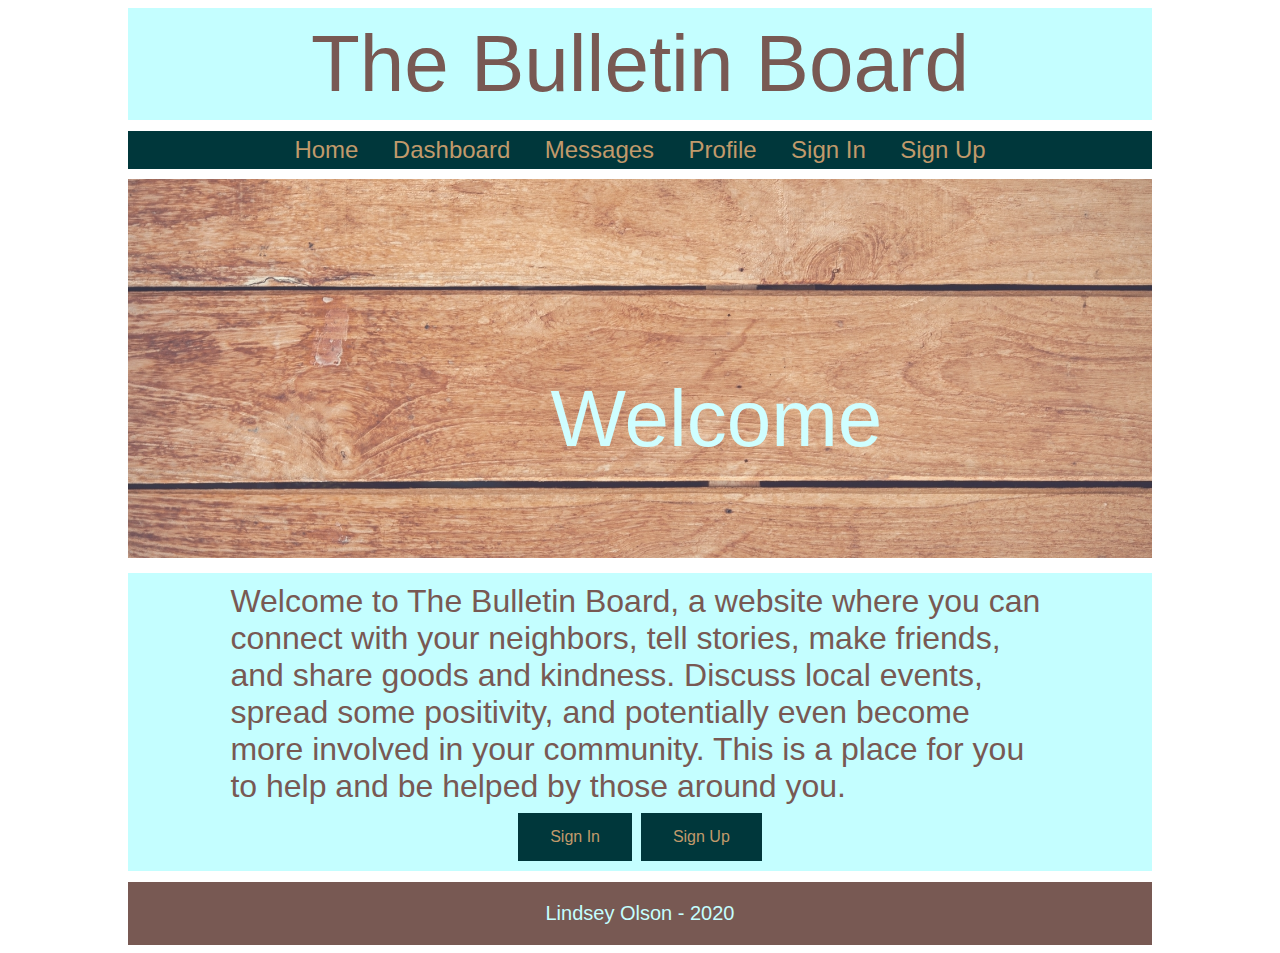
<file: index.html>
<!DOCTYPE html>
<html lang="en">
<head>
    <meta charset="UTF-8">
    <title>Home</title>
    <link rel="stylesheet" href="assets/css/styles.css">
</head>
<body>
    <div class="head">
        The Bulletin Board
    </div>

    <div class="nav">
        <ul>
            <li> <a href="index.html"> Home </a> </li>
            <li> <a href="dashboard.html"> Dashboard </a></li>
            <li> <a href="messages.html"> Messages </a></li>
            <li> <a href="profile.html"> Profile </a> </li>
            <li> <a href="signin.html"> Sign In</a></li>
            <li> <a href="signup.html"> Sign Up</a></li>
        </ul>
    </div>

    <div class="headimage">
        <img src="assets/media/wood.jpg" alt="Wood" title="Wooden boards" style="width: 100%;">
        <div class="centertext">Welcome</div>
    </div>

    <div class="welcome">
        Welcome to The Bulletin Board, a website where you can connect
        with your neighbors, tell stories, make friends, and share goods and kindness. Discuss
        local events, spread some positivity, and potentially even become more involved
        in your community. This is a place for you to help and be helped by
        those around you.

        <div class="sign">
            <button onclick="window.location.href = 'signin.html';"> Sign In </button>
            <button onclick="window.location.href = 'signup.html';"> Sign Up </button>
        </div>
    </div>

    <div class="footer">
        Lindsey Olson - 2020
    </div>


</body>
</html>
</file>
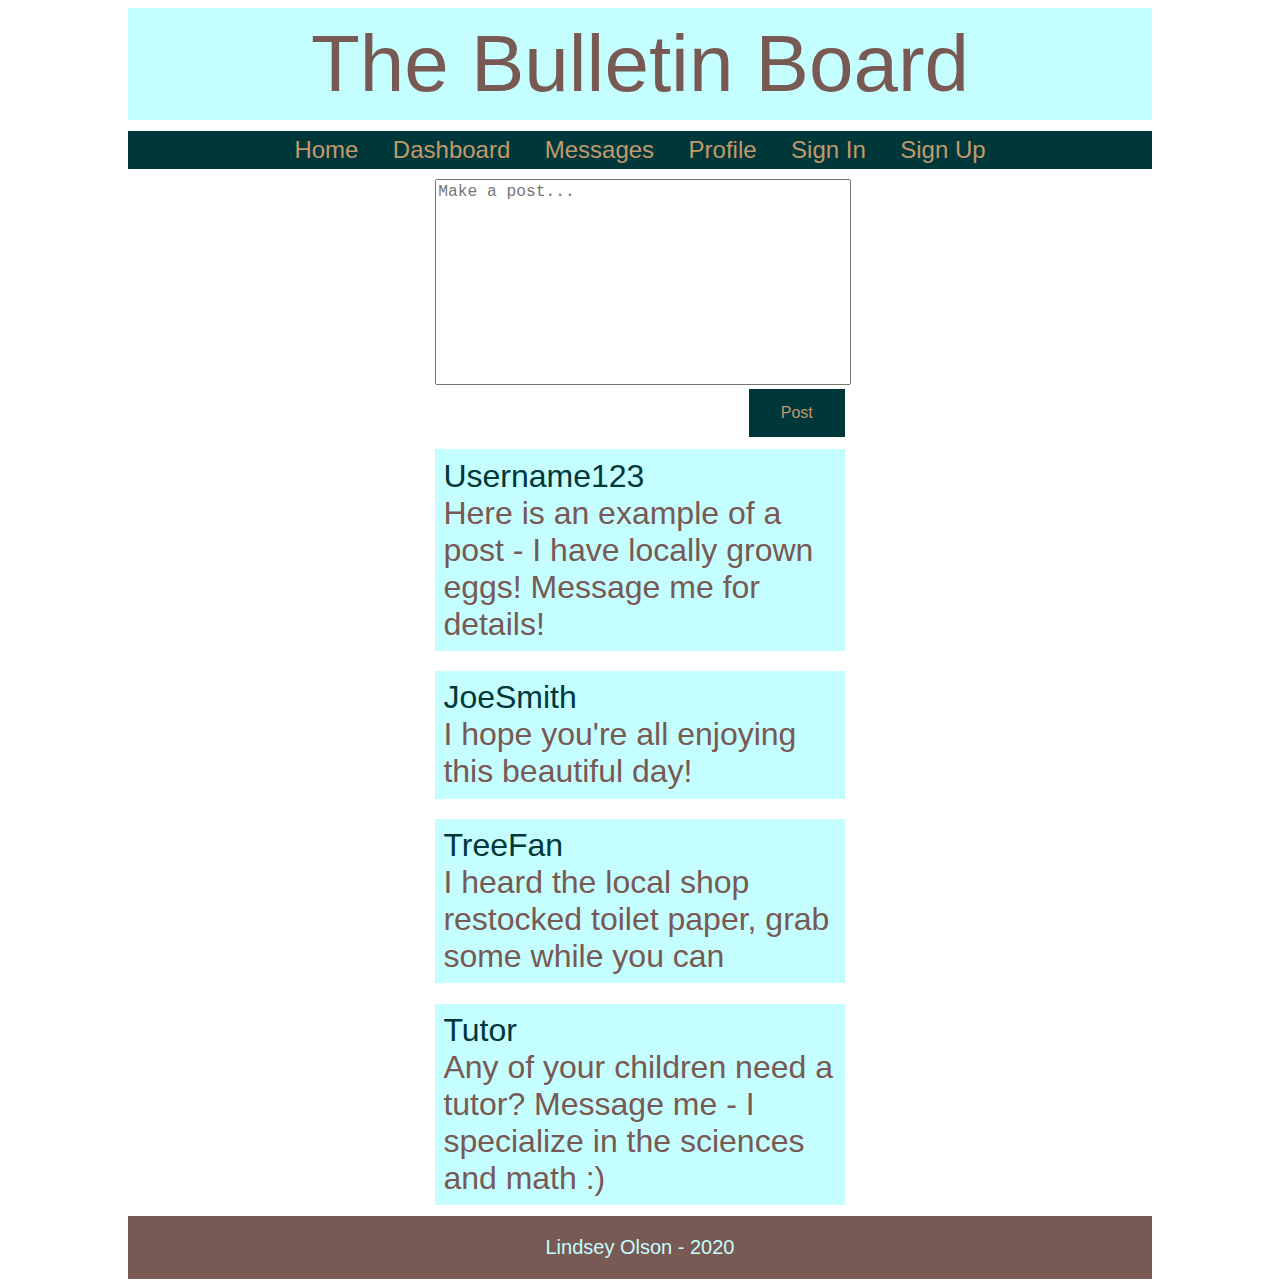
<file: dashboard.html>
<!DOCTYPE html>
<html lang="en">
<head>
    <meta charset="UTF-8">
    <title>Dashboard</title>
    <link rel="stylesheet" href="assets/css/styles.css">
</head>
<body>
    <script src="assets/js/script.js"></script>

    <div class="head">
        The Bulletin Board
    </div>

    <div class="nav">
        <ul>
            <li> <a href="index.html"> Home </a> </li>
            <li> <a href="dashboard.html"> Dashboard </a></li>
            <li> <a href="messages.html"> Messages </a></li>
            <li> <a href="profile.html"> Profile </a> </li>
            <li> <a href="signin.html"> Sign In</a></li>
            <li> <a href="signup.html"> Sign Up</a></li>
        </ul>
    </div>

    <div class="textarea">
        <textarea id="textarea1" placeholder="Make a post..."></textarea> <br/>
        <button onclick="post()" style="float: right; font-size: 1em;"> Post </button>
    </div>

    <div class="posts">
        <div class="post">
            <div class="user">
                Username123
            </div> <br/>
            Here is an example of a post - I have locally grown eggs! Message me for details!
        </div>

        <div class="post">
            <div class="user">
                JoeSmith
            </div> <br/>
            I hope you're all enjoying this beautiful day!
        </div>

        <div class="post">
            <div class="user">
                TreeFan
            </div> <br/>
            I heard the local shop restocked toilet paper, grab some while you can
        </div>

        <div class="post">
            <div class="user">
                Tutor
            </div> <br/>
            Any of your children need a tutor? Message me - I specialize in the sciences and math :)
        </div>

    </div>

    <div class="footer">
        Lindsey Olson - 2020
    </div>

</body>
</html>
</file>
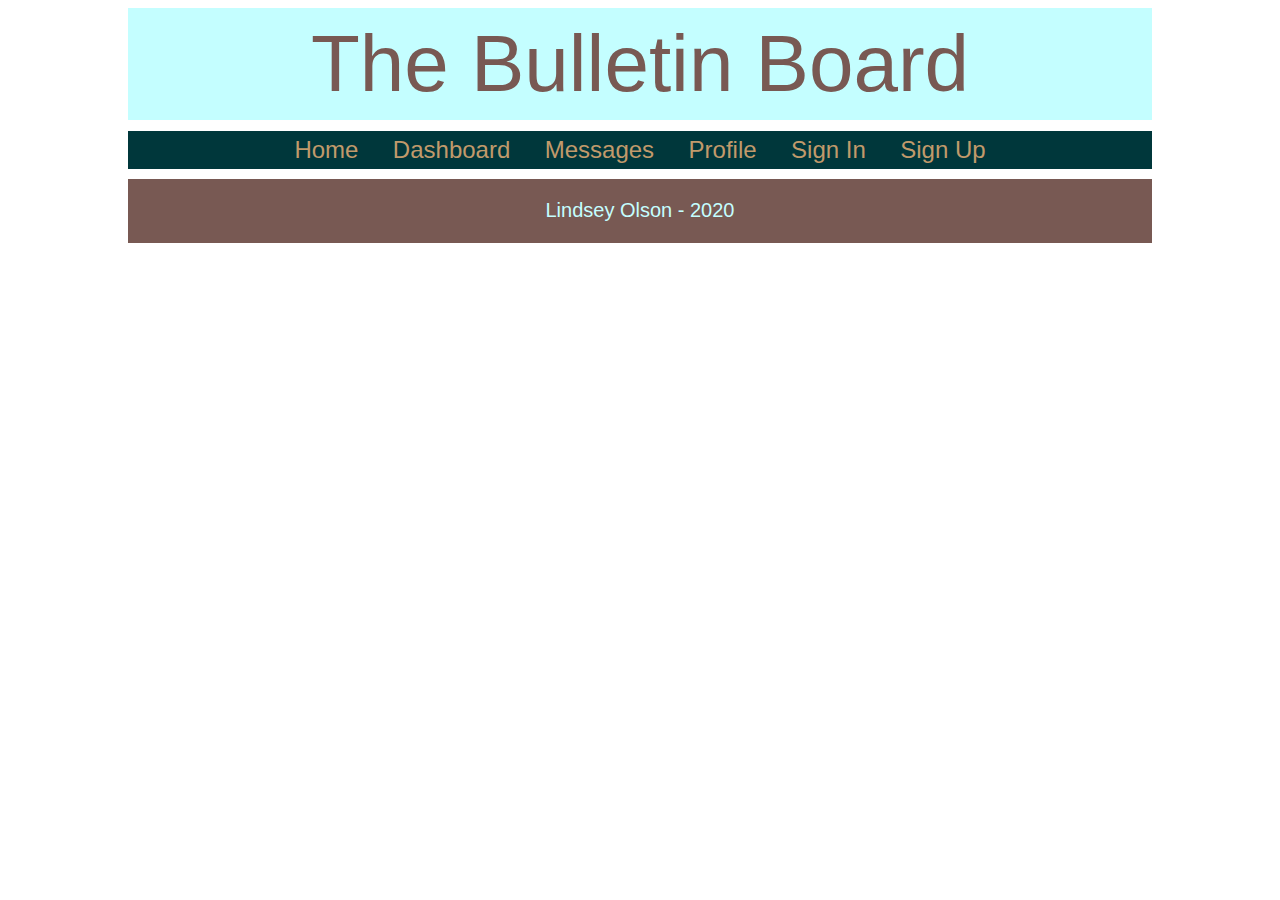
<file: editprofile.html>
<!DOCTYPE html>
<html lang="en">
<head>
    <meta charset="UTF-8">
    <title>Your Profile</title>
    <link rel="stylesheet" href="assets/css/styles.css">
</head>
<body>
    <div class="head">
        The Bulletin Board
    </div>

    <div class="nav">
        <ul>
            <li> <a href="index.html"> Home </a> </li>
            <li> <a href="dashboard.html"> Dashboard </a></li>
            <li> <a href="messages.html"> Messages </a></li>
            <li> <a href="profile.html"> Profile </a> </li>
            <li> <a href="signin.html"> Sign In</a></li>
            <li> <a href="signup.html"> Sign Up</a></li>
        </ul>
    </div>

    <div class="footer">
        Lindsey Olson - 2020
    </div>

</body>
</html>
</file>
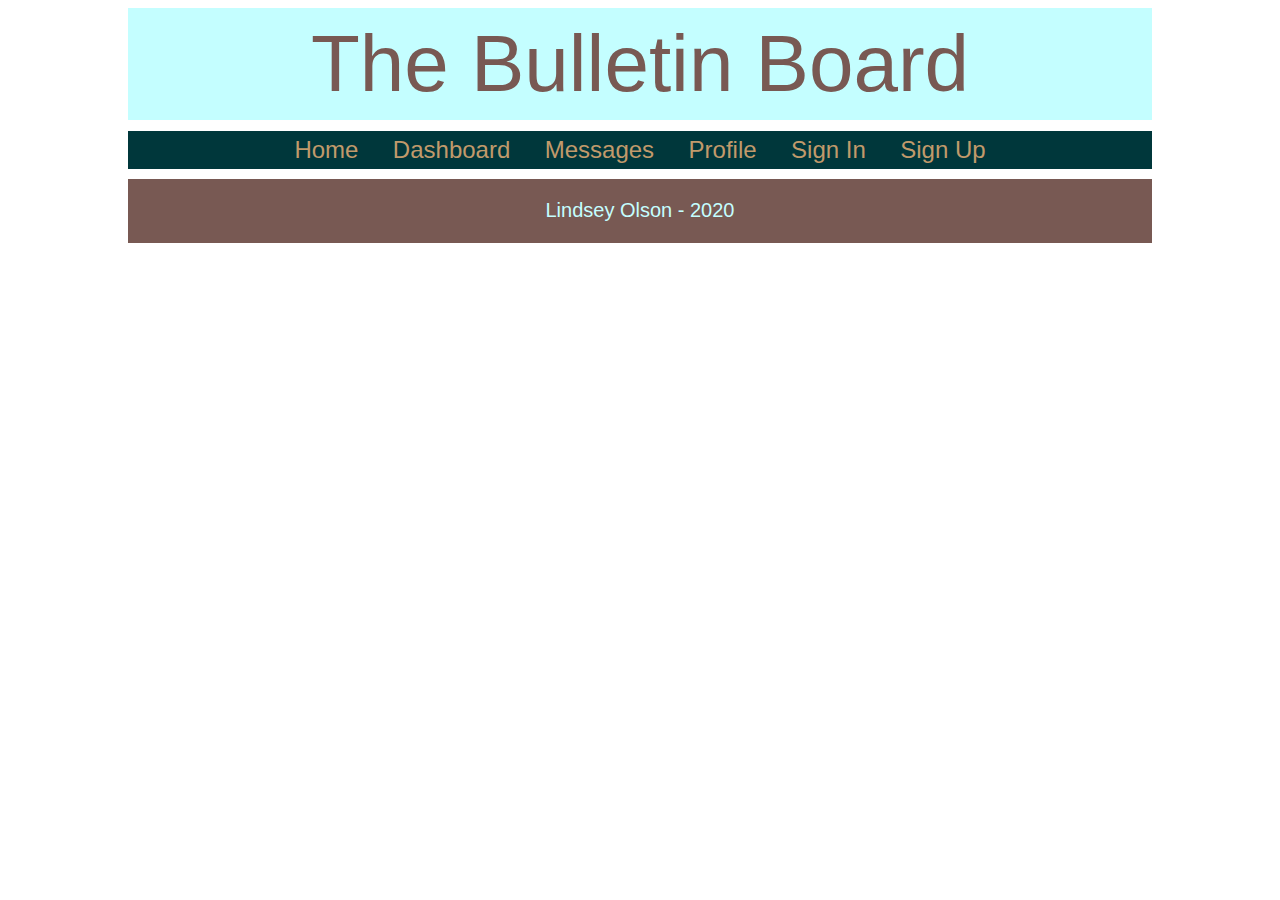
<file: messages.html>
<!DOCTYPE html>
<html lang="en">
<head>
    <meta charset="UTF-8">
    <title>Messages</title>
    <link rel="stylesheet" href="assets/css/styles.css">
</head>
<body>
    <div class="head">
        The Bulletin Board
    </div>

    <div class="nav">
        <ul>
            <li> <a href="index.html"> Home </a> </li>
            <li> <a href="dashboard.html"> Dashboard </a></li>
            <li> <a href="messages.html"> Messages </a></li>
            <li> <a href="profile.html"> Profile </a> </li>
            <li> <a href="signin.html"> Sign In</a></li>
            <li> <a href="signup.html"> Sign Up</a></li>
        </ul>
    </div>

    <div class="footer">
        Lindsey Olson - 2020
    </div>

</body>
</html>
</file>
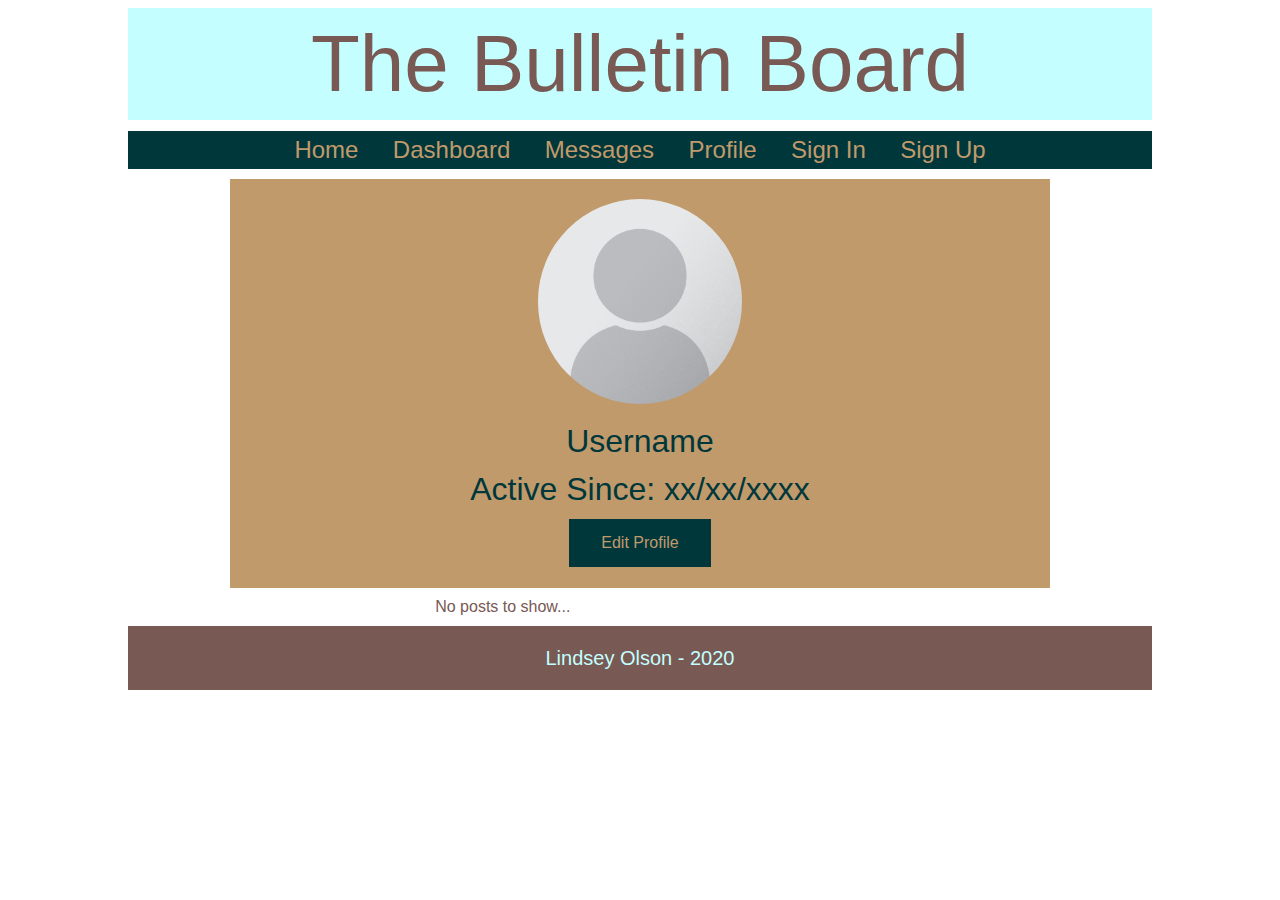
<file: profile.html>
<!DOCTYPE html>
<html lang="en">
<head>
    <meta charset="UTF-8">
    <title>Your Profile</title>
    <link rel="stylesheet" href="assets/css/styles.css">
</head>
<body>
    <div class="head">
        The Bulletin Board
    </div>

    <div class="nav">
        <ul>
            <li> <a href="index.html"> Home </a> </li>
            <li> <a href="dashboard.html"> Dashboard </a></li>
            <li> <a href="messages.html"> Messages </a></li>
            <li> <a href="profile.html"> Profile </a> </li>
            <li> <a href="signin.html"> Sign In</a></li>
            <li> <a href="signup.html"> Sign Up</a></li>
        </ul>
    </div>

    <div class="profile">
        <img src="assets/media/profile.png" alt="Profile Picture Default" title="Default Profile"> <br/>
        Username <br/>
        Active Since: xx/xx/xxxx <br/>

        <button onclick="window.location.href = 'editprofile.html';"> Edit Profile </button>
    </div>

    <div class="posts">
        No posts to show...
    </div>

    <div class="footer">
        Lindsey Olson - 2020
    </div>

</body>
</html>
</file>
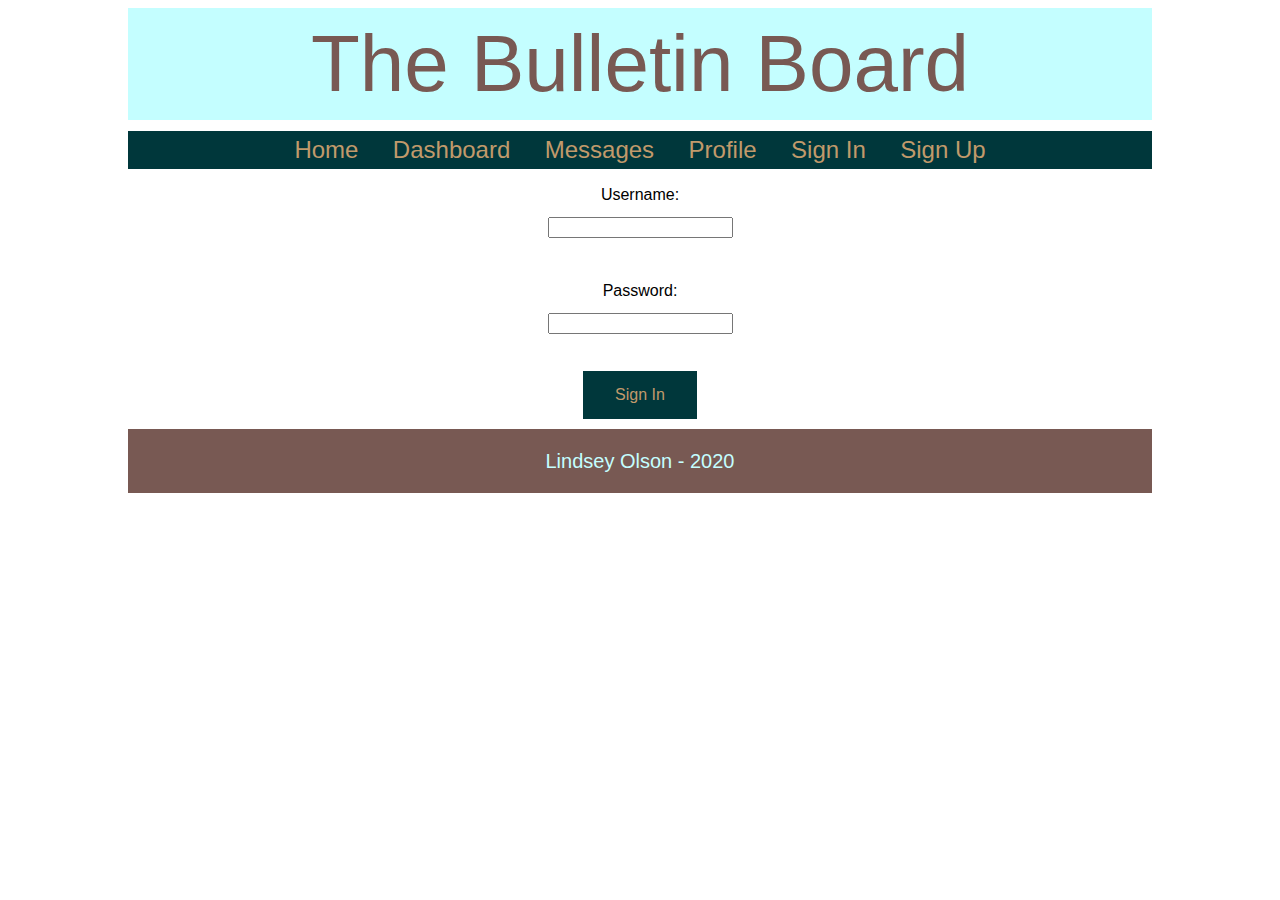
<file: signin.html>
<!DOCTYPE html>
<html lang="en">
<head>
    <meta charset="UTF-8">
    <title> Sign In</title>
    <link rel="stylesheet" href="assets/css/styles.css">
</head>
<body>
    <div class="head">
        The Bulletin Board
    </div>

    <div class="nav">
        <ul>
            <li> <a href="index.html"> Home </a> </li>
            <li> <a href="dashboard.html"> Dashboard </a></li>
            <li> <a href="messages.html"> Messages </a></li>
            <li> <a href="profile.html"> Profile </a> </li>
            <li> <a href="signin.html"> Sign In</a></li>
            <li> <a href="signup.html"> Sign Up</a></li>
        </ul>
    </div>

    <div class="inputinfo">
        <label for="user">Username:</label>
        <br/>
        <input type="text" id="user" name="user">
        <br/> <br/>

        <label for="pass">Password:</label>
        <br/>
        <input type="password" id="pass" name="password">
        <br/> <br/>

        <button style="font-size: 1em;"> Sign In </button>
    </div>

    <div class="footer">
        Lindsey Olson - 2020
    </div>

</body>
</html>
</file>
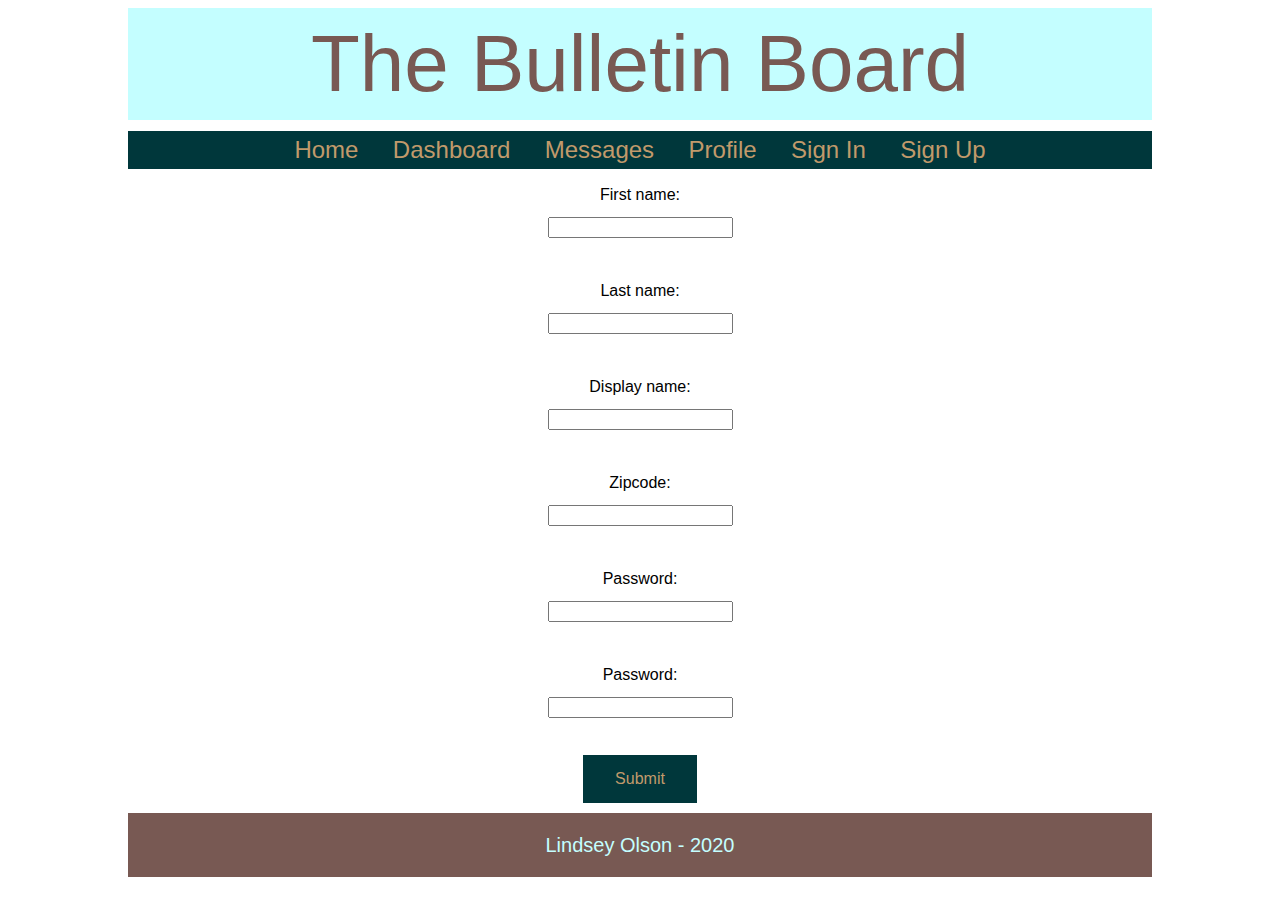
<file: signup.html>
<!DOCTYPE html>
<html lang="en">
<head>
    <meta charset="UTF-8">
    <title>Sign Up</title>
    <link rel="stylesheet" href="assets/css/styles.css">
</head>
<body>
    <div class="head">
        The Bulletin Board
    </div>

    <div class="nav">
        <ul>
            <li> <a href="index.html"> Home </a> </li>
            <li> <a href="dashboard.html"> Dashboard </a></li>
            <li> <a href="messages.html"> Messages </a></li>
            <li> <a href="profile.html"> Profile </a> </li>
            <li> <a href="signin.html"> Sign In</a></li>
            <li> <a href="signup.html"> Sign Up</a></li>
        </ul>
    </div>

    <div class="inputinfo">
        <label for="fname">First name:</label>
        <br/>
        <input type="text" id="fname" name="fname">
        <br/> <br/>

        <label for="lname">Last name:</label>
        <br/>
        <input type="text" id="lname" name="lname">
        <br/> <br/>

        <label for="user">Display name:</label>
        <br/>
        <input type="text" id="user" name="user">
        <br/> <br/>

        <label for="zip">Zipcode:</label>
        <br/>
        <input type="text" id="zip" name="zip">
        <br/> <br/>

        <label for="pass">Password:</label>
        <br/>
        <input type="password" id="pass" name="password">
        <br/> <br/>

        <label for="pass2">Password:</label>
        <br/>
        <input type="password" id="pass2" name="password2">
        <br/> <br/>

        <button style="font-size: 1em;"> Submit </button>
    </div>



    <div class="footer">
        Lindsey Olson - 2020
    </div>

</body>
</html>
</file>
<file: assets/css/styles.css>
/*
Font color - #785953
Background color - #c4feff
highlight - #C19A6B
#00373b
 */

body
{
    width: 80%;
    margin-left: 10%;
    font-family: Century Gothic ,CenturyGothic, AppleGothic, sans-serif;
}

.head
{
    color: #785953;
    background-color: #c4feff;
    font-size: 5em;
    text-align: center;
    padding: 1% 2% 1% 2%;
}

.nav ul
{
    list-style: none;
    background-color: #00373b;
    text-align: center;
    padding: 0;
    margin: 1% 0 1% 0;
}

.nav li
{
    display: inline-block;
}

.nav a
{
    text-decoration: none;
    color: #c19a6b;
    display: block;
    font-size: 1.5em;
    padding: 5px 15px 5px 15px;
}

.nav a:hover
{
    background-color: #087178;
}

.headimage
{
    opacity: 80%;
    margin-bottom: 1%;
}

.centertext
{
    position: absolute;
    top: 40%;
    left: 43%;
    color: #c4feff;
    font-size: 5em;
    margin-top: 1%;
}

.welcome
{
    font-size: 2em;
    padding: 1% 10% 1% 10%;
    color: #785953;
    background-color: #c4feff;
}

.footer
{
    color: #c4feff;
    background-color: #785953;
    font-size: 1.25em;
    text-align: center;
    padding: 2%;
    margin-top: 1%;
}

.sign
{
    text-align: center;
    margin-top: 1%;
}

button
{
    background-color: #00373b;
    border: none;
    color: #c19a6b;
    padding: 15px 32px;
    text-align: center;
    text-decoration: none;
    display: inline-block;
    font-size: 0.5em;
}

button:hover
{
    background-color: #087178;
}

textarea
{
    height: 200px;
    width: 100%;
    resize: none;
    font-size: 1.25em;
}

.textarea
{
    height: 250px;
    width: 40%;
    margin-left: 30%;
}

.profile
{
    width: 80%;
    margin-left: 10%;
    padding: 2% 0 2% 0;
    text-align: center;
    font-size: 2em;
    background-color: #c19a6b;
    color: #00373b;
    line-height: 150%;
}

.profile img
{
    border-radius: 50%;
    width: 25%;
}

.posts
{
    color: #785953;
    width: 40%;
    margin: 1% 0 0 30%;
}

.posts .user
{
    float: left;
    color: #00373b;
}

.posts .post
{
    background-color: #c4feff;
    font-size: 2em;
    text-align: left;
    padding: 2%;
    margin-top: 5%;
}

.inputinfo
{
    text-align: center;
    line-height: 200%;
}
</file>
